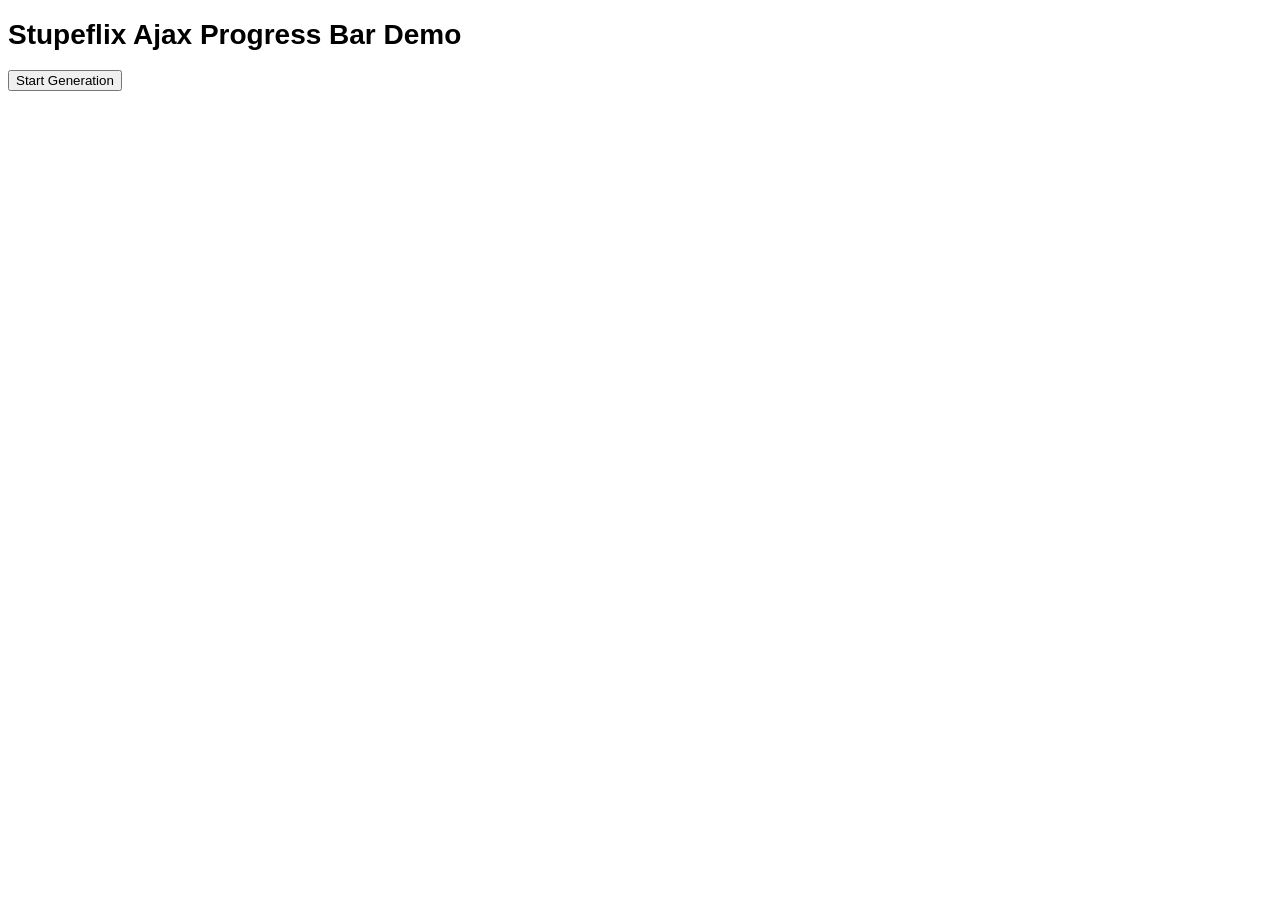
<file: php/ajax_progress_bar/index.html>
<!DOCTYPE html>
<html>
<head profile="http://www.w3.org/2005/10/profile">
  <meta http-equiv="Content-Type" content="text/html; charset=utf-8"/>
  <title>Simple Ajax Progress Bar</title>
  <style type="text/css" media="screen">
    
    html {
      font-family: "Arial";
      font-size: 14px;
    }
    
    .PgBar {
      border: 1px solid #000;
      -moz-border-radius: 3px;
      -webkit-border-radius: 3px;
      -moz-box-shadow: inset rgba(0,0,0,0.5) 0px 1px 5px;
      -webkit-box-shadow: inset rgba(0,0,0,0.5) 0px 1px 5px;
    }
    
    .PgBar .inner {
      height: 20px;
      background: #26F; 
      width: 0%;
    }
    
  </style>
</head>

<body>

  <h1>Stupeflix Ajax Progress Bar Demo</h1>
  <button id="generateBtn">Start Generation</button>  
    
  <script type="text/javascript" charset="utf-8" src="mootools-1.2.4-core-yc.js"></script>
  <script type="text/javascript" charset="utf-8" src="progress-bar.js"></script>  
  <script type="text/javascript" charset="utf-8">
    
    PgBar.initialize();
    var body = window.document.body;
    
    var button = $('generateBtn');
    button.addEvent('click', function(){
      
      PgBar.start(generationComplete, handleError); // start the generation and passes callbacks
      
      // hide the button
      body.removeChild(button);
      // show the pgBar
      body.appendChild(PgBar.view);
    });
    
    function generationComplete(videoUrl){
      // hide the pgBar
      body.removeChild(PgBar.view);
      
      // show results
      body.appendChild(new Element('h3', {html: 'Generation is complete !'}));
      body.appendChild(new Element('a', {href: videoUrl, html: videoUrl}));
    }
    
    function handleError(errorDesc){
      // hide the pgBar
      body.removeChild(PgBar.view);
      
      // show error
      body.appendChild(new Element('h3', {html: 'Error'}));
      body.appendChild(new Element('p', {html: errorDesc}));
    }

  </script>

</body>
</html>
</file>
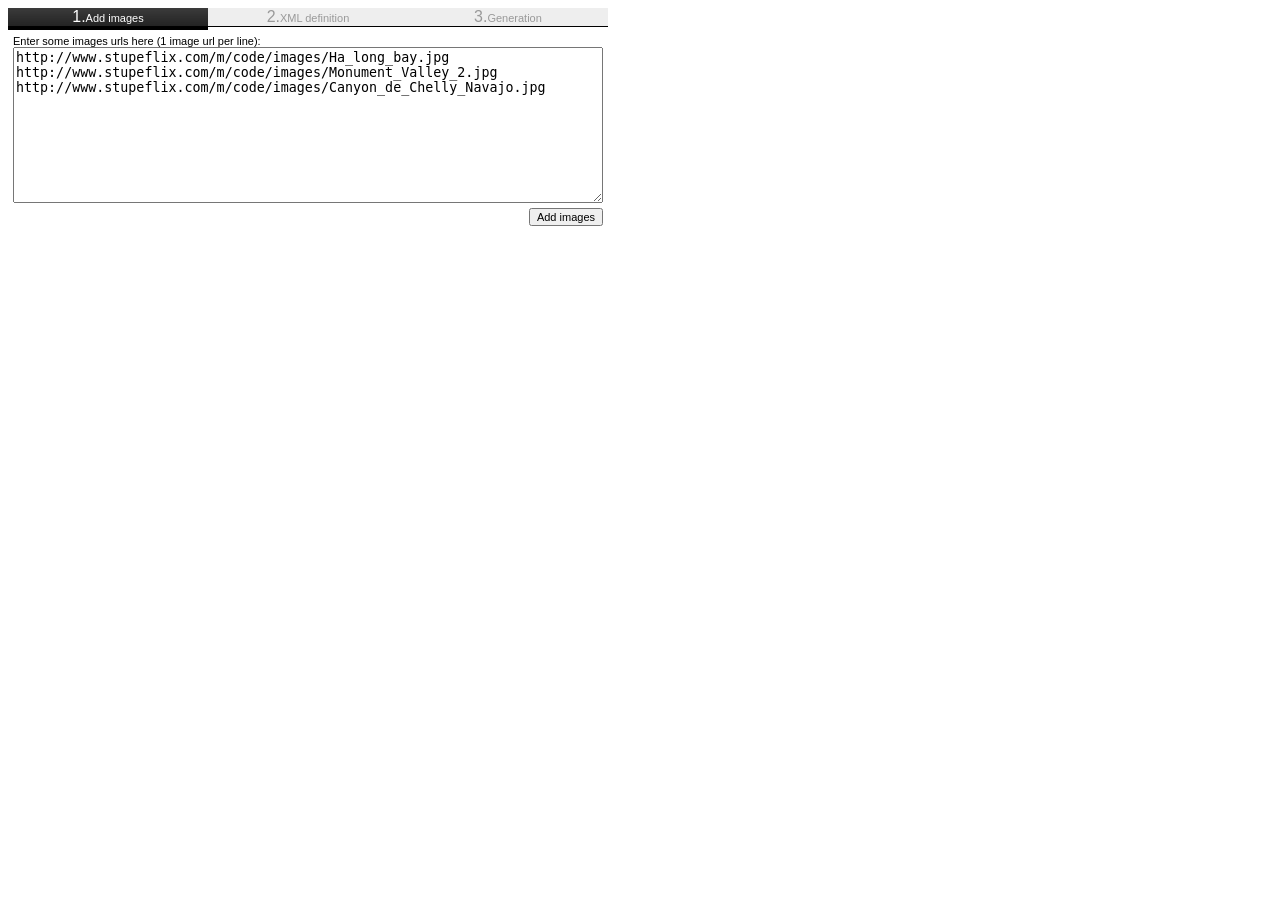
<file: php/simple_web_ui/demo.html>
<!DOCTYPE html PUBLIC "-//W3C//DTD XHTML 1.0 Transitional//EN"
  "http://www.w3.org/TR/xhtml1/DTD/xhtml1-transitional.dtd">

<html xmlns="http://www.w3.org/1999/xhtml" xml:lang="en" lang="en">
<head>
  <meta http-equiv="Content-Type" content="text/html; charset=utf-8"/>
  <title>Stupeflix demo</title>
  <link rel="stylesheet" href="m/stupeflix.css" type="text/css" charset="utf-8">
  <script type="text/javascript" charset="utf-8" src="m/mootools-1.2.1-core-nc.js"></script>
  <script type="text/javascript" charset="utf-8">

    /* Start adding some standard functions to Element object */  
    Element.implement({
      hide: function(){
        this.setStyle("display", "none");
        return this;
      },
      show: function(){
        this.setStyle("display", "");
        return this;
      }
    });
    
    /* Random pick an element in an array */
    pick = function(choices){
      return choices[Math.round(Math.random() * (choices.length - 1))];
    }
    
    /* Create the Stupeflix object, that will handle global information on current task */  
    var Stupeflix = {};
                
    /* The following lines are used to select randomly some transitions. */
    /* This is the set of available transitions. This list is of course not definitive */
    Stupeflix.Transitions = ["crossfade","waterdrop","circle","radial","swirl","strip","scan","scans","move","over","under","cube","spiral"];
    /* This is the set of available effects. */
    Stupeflix.Effects = ["none", "panel", "flower", "kenburns", "explode", "slice", "rectangles"];
    /* Transition duration */
    Stupeflix.Transition_Duration = 1.5;
    /* Imaxge duration */
    Stupeflix.Image_Duration = 6;
    /* Video width and height*/
    Stupeflix.Video_Width = 640;
    Stupeflix.Video_Height = 360;
    
    /* Stupeflix object : function to select a random effet */
    Stupeflix.getRandomEffect = function(){
      return pick(Stupeflix.Effects);
    };
    
    /* Stupeflix object : function to select a random transition */
    Stupeflix.getRandomTransition = function(){
      return '\n    <transition type="'+pick(Stupeflix.Transitions)+'" duration="'+Stupeflix.Transition_Duration+'" />\n';
    };          
    
    /* Stupeflix object : Board = set of functions to implement the workflow */
    Stupeflix.Board = {
      /* Stupeflix Board object : constructor */
      initialize: function(){
        this._topBarItems = this.getElements(".topBar li");
        this._pages = this.getElements(".page");
        for(var i = 0; i < this._topBarItems.length; i++){
          this._topBarItems[i].addEvent("click", this.onMenuItemClicked.bind(this, i));
        }
        
        this._progressBar = this.getElement(".videoGeneration .progressBar .inner");
        this._progressBarFx = new Fx.Morph(this._progressBar, {unit: "%", onComplete: this.onStatusUpdated.bind(this)})
      },
      
      /* Stupeflix Board object : onMenuItemClicked function: tab click handler */
      onMenuItemClicked: function(i){
        if(this._topBarItems[i].hasClass("done")){
          var parts = this._pages[i].className.split(" ");
          this.showPage(parts[parts.indexOf("page") + 1]);
        }
      },
      
      /* Stupeflix Board object : showpage function: change the displayed tab page */
      showPage: function(pageName){
        var match = false;
        for(var i = this._pages.length - 1; i >= 0; i--){
          var page = this._pages[i];
          var menuItem = this._topBarItems[i];
          if(page.hasClass(pageName)){
            match = true;
            page.show();
            menuItem.className = "current";
          }else{
            if(match){
              menuItem.className = "done";
            }else{
              menuItem.className = "";              
            }
            page.hide();
          }
        }
      },
      
      /* Stupeflix Board object : addImageUrl function: add an image url in the sequence */
      addImageUrl: function(url){
        var page = this.getElement(".addImages");
        var container = page.getElement(".images");        
        var image = container.appendChild(new Element("li").addClass("unknowedImage"));
        var imgElt = image.appendChild(new Element("img", {src: url}));
        image.appendChild(new Element("cite", {html: url}));
        var delBtn = image.appendChild(new Element("button", {html: "delete"}));
        
        imgElt.addEvent("load", function(){
          image.removeClass("unknowedImage").addClass("validImage");
          page.addClass("addImagesValid");
        }.bind(this));

        delBtn.addEvent("click", function(){
          container.removeChild(image);
          this.checkForImages();
        }.bind(this));
      },
      
      /* Stupeflix Board object : addImages function : add the urls added, one by line */
      addImages: function(){
        var page = this.getElement(".addImages");
        var field = page.getElement("form textarea");
                                /* split the field line by line */
        var urls = field.value.split("\n");
        var added = 0;                        
        for(var i=0; i < urls.length; i++){
          var url = urls[i];
          if(url != ""){
            added++;
            this.addImageUrl(url);
          }
        }
        field.value = "";
        if(added) page.removeClass("addImagesEmpty");
      },

      /* Stupeflix Board object : checkForImages function : check that at least one image is in the sequence. */
      checkForImages: function(){
        var page = this.getElement(".addImages");
        var entries = page.getElements(".images li");
        if(entries.length){
          var valids = page.getElements(".images li.validImage");
          if(!valids.length) page.removeClass("addImagesValid");
        } else {
          page.removeClass("addImagesValid"); 
          page.addClass("addImagesEmpty");
        }        
      },
      
      /* Stupeflix Board object : genDefinition function : generate the xml using javascript only. You may implement this in php too. */
      genDefinition: function(){
        this.showPage("videoDefinition");
        this.endEdition();
        
        var xmlImages = [];
        var images = this.getElements(".addImages .images li.validImage img");  
        for(var i = 0; i < images.length; i++){
          var imgUrl = images[i].src;
          
          if(i > 0){
            xmlImages.push(Stupeflix.getRandomTransition());            
          }
          
          xmlImages.push([
            '    <stack>',
            '      <effect type="'+Stupeflix.getRandomEffect()+'" duration="'+Stupeflix.Image_Duration+'">',
            '        <image filename="'+imgUrl+'"/>',
            '      </effect>',
            '      <text type="legend" direction="up">'+imgUrl.split('/').getLast()+'</text>',
            '    </stack>'].join('\n'));
        }
      
         this._definition = [
          '<movie service="craftsman-1.0"><body>',
          '<stack>',
          '  <audio filename="http://www.stupeflix.com/m/code/PictureOfYou.mp3" fadein="3" fadeout="3"/>',
          '  <sequence>',
          xmlImages.join('\n'),
          '  </sequence>',
          '</stack>',
          '</body></movie>'].join('\n');
      },

      /* Stupeflix Board object : editDefinition function : display the xml editor */
      editDefinition: function(){
        this.getElement(".videoDefinition .body").hide();
        var editor = this.getElement(".videoDefinition form");
        editor.show();
        editor.getElement("textarea").value = this._definition;
        this._edition = true;
      },

      /* Stupeflix Board object : endEdition function : end the edition of the xml */      
      endEdition: function(){
        this._edition = false;
        this.getElement(".videoDefinition .body").show();
        this.getElement(".videoDefinition form").hide();
      },
      
      /* Stupeflix Board object : genVideo function : launch the video generation */
      genVideo: function(){
        if(this._edition) this._definition = this.getElement(".videoDefinition form textarea").value;        
        this.showPage("videoGeneration");
        
        if(this._definition != this._generatedDefinition){
          this.getElement(".videoGeneration .video").hide();
          this.getElement(".videoGeneration .generation").show();
          
          this._progressBar.style.width = "0%";

          /* Contact the proxy through a http post to launch the generation. */
          new Request({ method: "post", url: "./proxy.php?action=generate",
            onComplete: this.getStatus.bind(this)
          }).send("definition="+encodeURIComponent(this._definition));
          this._generatedDefinition = this._definition;
        }
      },
      /* Stupeflix Board object : getStatus function : retrieve the status and update the progress bar */
      getStatus: function(){        
        new Request.JSON({ method: "get", url: "./proxy.php?action=status",
          //secure: false, // quotes arround keys breaks validation
          onComplete: function(profiles){  
            this._status = profiles[0].status.status;
            var completion = 10 + ((profiles[0].status.complete || 0) * 0.9);
            this._progressBarFx.cancel();
            this._progressBarFx.start({width: completion});
          }.bind(this)
        }).send();
      },
      
      /* Stupeflix Board object : onStatusUpdated function : check if the status changed to 'available' then move to video view */
      onStatusUpdated: function(){
        if (this._status == 'available') {
          this.showVideo();
        } else {
          setTimeout(this.getStatus.bind(this), 1000);
        }
      },
    
      /* Stupeflix Board object : showVideo function : build an embedded object to play video. Flash support is coming very soon.*/
      showVideo: function(){
        new Request({ method: "get", url: "./proxy.php?action=video",
          onComplete: function(videoUrl){            
            this.getElement(".videoGeneration .video").show();
            this.getElement(".videoGeneration .generation").hide();            
            var container = this.getElement(".videoGeneration .videoContainer");
                                                containerHeight = Stupeflix.Video_Height + 16
            container.innerHTML = 
              '<object classid="clsid:02BF25D5-8C17-4B23-BC80-D3488ABDDC6B"' +
              'width="' + Stupeflix.Video_Width +'" height="'+ containerHeight + '"' +
              'codebase="http://www.apple.com/qtactivex/qtplugin.cab#version=6,0,2,0"' +
              'align="middle" >' +
              '<param name="src" value="'+ videoUrl +'" />' +
              '<param name="autoplay" value="true" />' +
              '<param name ="controller" value="true">' +
              '<embed src="'+videoUrl+'" width="' + Stupeflix.Video_Width + '" height="' + containerHeight + '" '+
              'pluginspage=http://www.apple.com/quicktime/download/' +
              'align="middle" autoplay="true" bgcolor="black" > </embed>'+
              '</object>';
            this.getElement(".videoGeneration .video .bar a").href = videoUrl;
          }.bind(this)
        }).send();
      }  
    }
    
    /* Stupeflix object : main function : launch the workflow */
    function main(){
      $extend($("SxBoard"), Stupeflix.Board);
      $("SxBoard").initialize();
    }  
  </script>
  
</head>
<body onload="main();">
  <!-- HTML application skeleton -->
  <div id="SxBoard">
    <!-- Tabs bar -->
    <ul class="topBar">
      <li class="current"><span>1.</span>Add images</li>
      <li><span>2.</span>XML definition</li>
      <li><span>3.</span>Generation</li>
      <div class="separator"></div>
    </ul>
    <!--  Tabs pages
    Page 1 : add images
    example images from : 
         http://commons.wikimedia.org/wiki/Image:Ha_long_bay.jpg
         http://commons.wikimedia.org/wiki/Image:Monument_Valley_2.jpg
         http://commons.wikimedia.org/wiki/Image:Canyon_de_Chelly,_Navajo.jpg                     
    -->
    <div class="page addImages addImagesEmpty">
      <ul class="images"></ul>
      <form onsubmit="$('SxBoard').addImages(); return false;">
        <label>Enter some images urls here (1 image url per line):</label>
        <textarea>http://www.stupeflix.com/m/code/images/Ha_long_bay.jpg
http://www.stupeflix.com/m/code/images/Monument_Valley_2.jpg
http://www.stupeflix.com/m/code/images/Canyon_de_Chelly_Navajo.jpg</textarea>
        <div class="bar"><button type="submit">Add images</button></div>
      </form>
      <div class="bottomBar"><button type="normal" onclick="$('SxBoard').genDefinition();">Generate a random XML video definition</button></div>
    </div>
    
    <!-- Page 2 : optionally edit the xml definition -->
    <div class="page videoDefinition" style="display: none;">
      <div class="body">
        <h2>The XML video definition is ready !</h2>
        <span class="pseudoLink" onclick="$('SxBoard').editDefinition()">Edit the generated XML</span>
      </div>
      <form style="display:none">
        <label>XML video definition:</label>
        <textarea></textarea>
        <div class="bar"><span class="pseudoLink" onclick="$('SxBoard').endEdition()">Cancel Edition</span></div>
      </form>
      <div class="bottomBar"><button onclick="$('SxBoard').genVideo();">Generate the video !</button></div>
    </div>

    <!-- Page 3 : generate and and view the video -->
    <div class="page videoGeneration" style="display:none;">
      <div class="generation">
        <label>Video generation in progress: </label>
        <div class="progressBar"><div class="inner"></div></div>
      </div>
      <div class="video" style="display:none;">
        <h2>Your video is ready !</h2>
        <div class="videoContainer"></div>
        <div class="bar"><a href="#">Download</a></div>
      </div>
    </div>    
  </div>

</body>
</html>
</file>
<file: php/simple_web_ui/m/stupeflix.css>
#SxBoard {
	width: 600px;
	font-family: "Helvetica", "Arial";
	font-size: 11px;
}

#SxBoard .separator {
	float: none;
	clear: both;
}

#SxBoard .pseudoLink {
	cursor: pointer;
	color: #333;
}

#SxBoard .pseudoLink:hover {
	text-decoration: underline;
}

#SxBoard a {
	color: #333;
	text-decoration: none;
}

#SxBoard a:hover {
	text-decoration: underline;
}

#SxBoard ul,
#SxBoard ul li {
	list-style: none;
	margin: 0px;
	padding: 0px;
}

#SxBoard h1, #SxBoard h2, #SxBoard h3, #SxBoard p {
	margin: 0px;
	padding: 0px;
}

#SxBoard .topBar {
	overflow: hidden;
}

#SxBoard .topBar li {
	float: left;
	width: 33.333%;
	line-height: 18px;
	height: 18px;
	text-align: center;
	background-color: #EEE;
	border-bottom: 1px solid black;
	color: #999;
}

#SxBoard .topBar li span {
	font-size: 16px;
}

#SxBoard .topBar li.done {
	color: black;
	cursor: pointer;
}

#SxBoard .topBar li.current {
	color: white;
	border-bottom: 4px solid black;
	background: url("black-background.png") left top repeat-x;
}

#SxBoard button {
	font-size: 11px;
}

#SxBoard form {
	margin: 0px;
	padding: 5px;
}

#SxBoard form label {
	display: block;
}

#SxBoard form textarea {
	width: 99%;
}

#SxBoard form .bar {
	margin-top: 5px;
	text-align: right;
}

#SxBoard form .bar span {
	margin-left: 5px;
}

#SxBoard .bottomBar {
	border-top: 1px solid black;
	border-top: 1px solid black;
	text-align: center;
	padding: 5px;
	background: url("black-background.png") left top repeat-x;
}


#SxBoard .addImages ul.images li{
	padding: 5px;
}

.addImages ul.images li + li {
	border-top: 1px solid #AAA;
}

.addImages ul.images li img {
		max-width: 60px;
		max-height: 40px;
		vertical-align: middle;
		margin-right: 5px;
		border: 1px solid black;
}

.addImages ul.images li button {
	margin-left: 5px;
}

.addImages ul.images li.unknowedImage {
	color: red;
}
	
.addImages ul.images li.unknowedImage img {
	border: 1px solid white;
}

.addImages form {
	border-top: 1px solid black;
	background-color: #FFC;
}

.addImages textarea {
	height: 50px;
}

.addImages .bottomBar {
	display: none;
}

.addImagesEmpty form {
	border: 0;
	background: white;
}

.addImagesEmpty form textarea {
	height: 150px;
}

.addImagesValid .bottomBar {
	display: block;
}







.videoDefinition .body {
	text-align: center;
	margin: 50px 0px;
	padding: 0px;
}

.videoDefinition h2 {
	margin-bottom: 5px;
	padding: 0px;
}

.videoDefinition form textarea {
	height: 250px;
	font-family: "Courier";
	font-size: 11px;
}

.videoGeneration .generation {
	margin: 40px 0px;
	padding: #999;
}

.videoGeneration .generation .progressBar {
	border: 1px solid #666;
	background-color: #EEE;
}

.videoGeneration .generation .progressBar .inner {
	height: 15px;
	width: 0%;
	background: url("./loading.gif") right center repeat-x;
}

.videoGeneration .video {
	text-align: center;
	margin: 10px 0px;
}

.videoGeneration .video .videoContainer {
	margin: 5px 0px;
}
</file>
